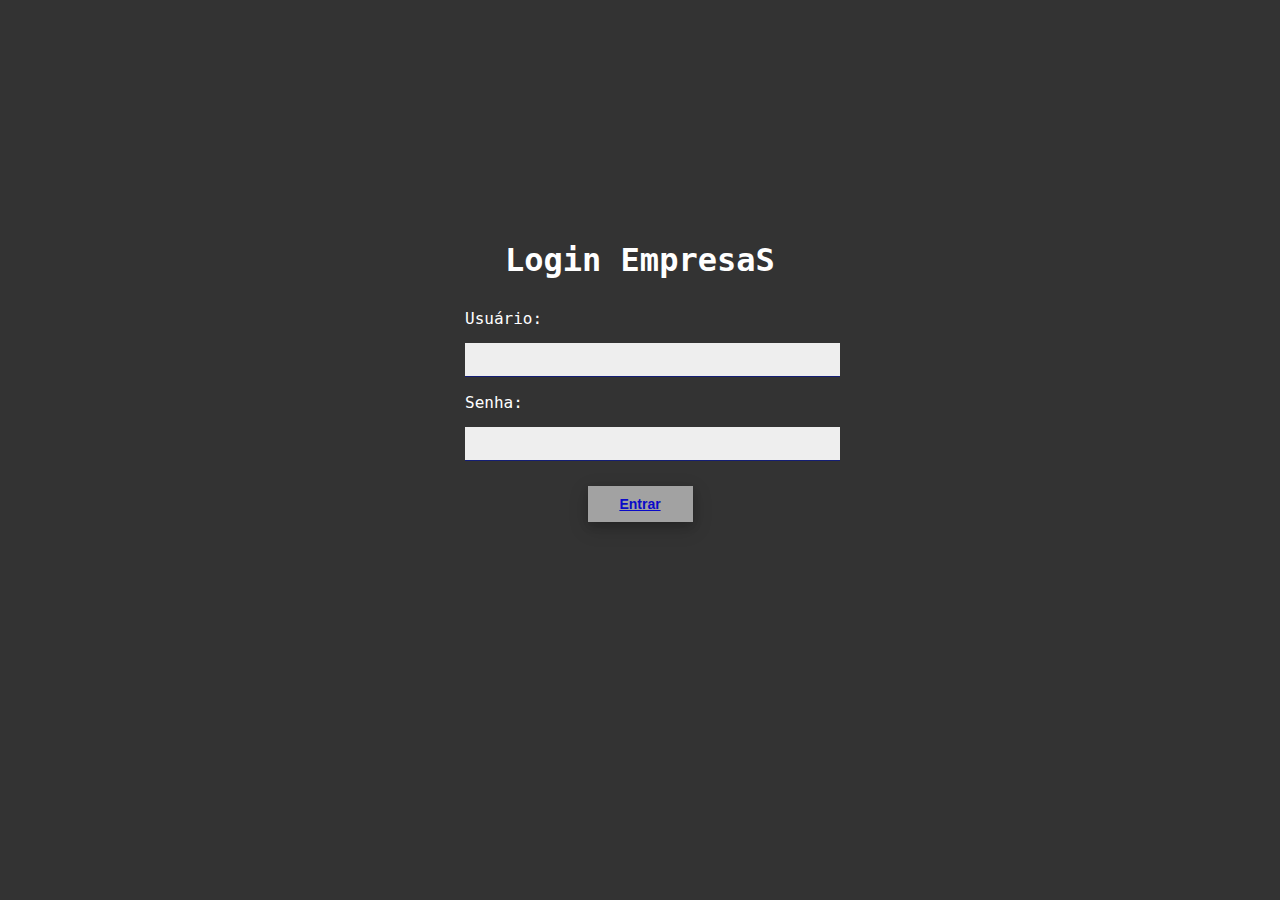
<file: Index.html>
﻿<!DOCTYPE html>
<html lang="pt-br">
<head>

    <link 
    
    rel="stylesheet" 
    type="text/css" 
    href="css/stylesheet.css"
    
    />

    <meta charset="UTF-8">
    <meta http-equiv="X-UA-Compatible" content="IE=edge">
    <meta name="viewport" content="width=device-width, initial-scale=1.0">
    <title>EmpresaS</title>

</head>
<body>

    <div class="container">
        <div class="box">
            <h1>Login EmpresaS</h1>
            <div class="user">
                <em class="fas fa-user"></em>
                <p>Usuário: <input 
                type="text" 
                name="username" 
                id="username"
                pattern="[a-z A-Z]" 
                /></p>
                <em class="fas fa-unlock-alt"></em>
                <p>Senha: <input 
                type="password" 
                name="password" 
                id="password" 
                pattern="(?=.*\d)(?=.*[a-z])(?=.*[A-Z]).{8,}"
                required
                /></p>
            </div>

            <div class="login-btn">
                <button class="btn"><a href="Inicio.html">Entrar</a></button>
            </div>

            <div id="message">
                <div id="messege-content">
                <h3>A senha deve conter:</h3>
                <p id="letter" class="invalid">Pelo menos uma letra <b>minúscula</b></p>
                <p id="capital" class="invalid">Pelo menos uma letra <b>maiúscula</b></p>
                <p id="number" class="invalid">Pelo menos um <b>número</b></p>
                <p id="length" class="invalid">No mínimo <b>6 caracteres</b></p>
                </div>
            </div>

            <script>
                var inputUser =  document.getElementById("username")
                var myInput = document.getElementById("password");
                var letter = document.getElementById("letter");
                var capital = document.getElementById("capital");
                var number = document.getElementById("number");
                var length = document.getElementById("length");
                
                // When the user clicks on the password field, show the message box
                myInput.onfocus = function() {
                  document.getElementById("message").style.display = "block";
                }
                
                // When the user clicks outside of the password field, hide the message box
                myInput.onblur = function() {
                  document.getElementById("message").style.display = "none";
                }
                
                // When the user starts to type something inside the password field
                myInput.onkeyup = function() {
                  // Validate lowercase letters
                  var lowerCaseLetters = /[a-z]/g;
                  if(myInput.value.match(lowerCaseLetters)) {  
                    letter.classList.remove("invalid");
                    letter.classList.add("valid");
                  } else {
                    letter.classList.remove("valid");
                    letter.classList.add("invalid");
                  }
                  
                  // Validate capital letters
                  var upperCaseLetters = /[A-Z]/g;
                  if(myInput.value.match(upperCaseLetters)) {  
                    capital.classList.remove("invalid");
                    capital.classList.add("valid");
                  } else {
                    capital.classList.remove("valid");
                    capital.classList.add("invalid");
                  }
                
                  // Validate numbers
                  var numbers = /[0-9]/g;
                  if(myInput.value.match(numbers)) {  
                    number.classList.remove("invalid");
                    number.classList.add("valid");
                  } else {
                    number.classList.remove("valid");
                    number.classList.add("invalid");
                  }
                  
                  // Validate length
                  if(myInput.value.length >= 6) {
                    length.classList.remove("invalid");
                    length.classList.add("valid");
                  } else {
                    length.classList.remove("valid");
                    length.classList.add("invalid");
                  }
                }
                </script>
        </div>
    </div>
    
</body>
</html>
</file>
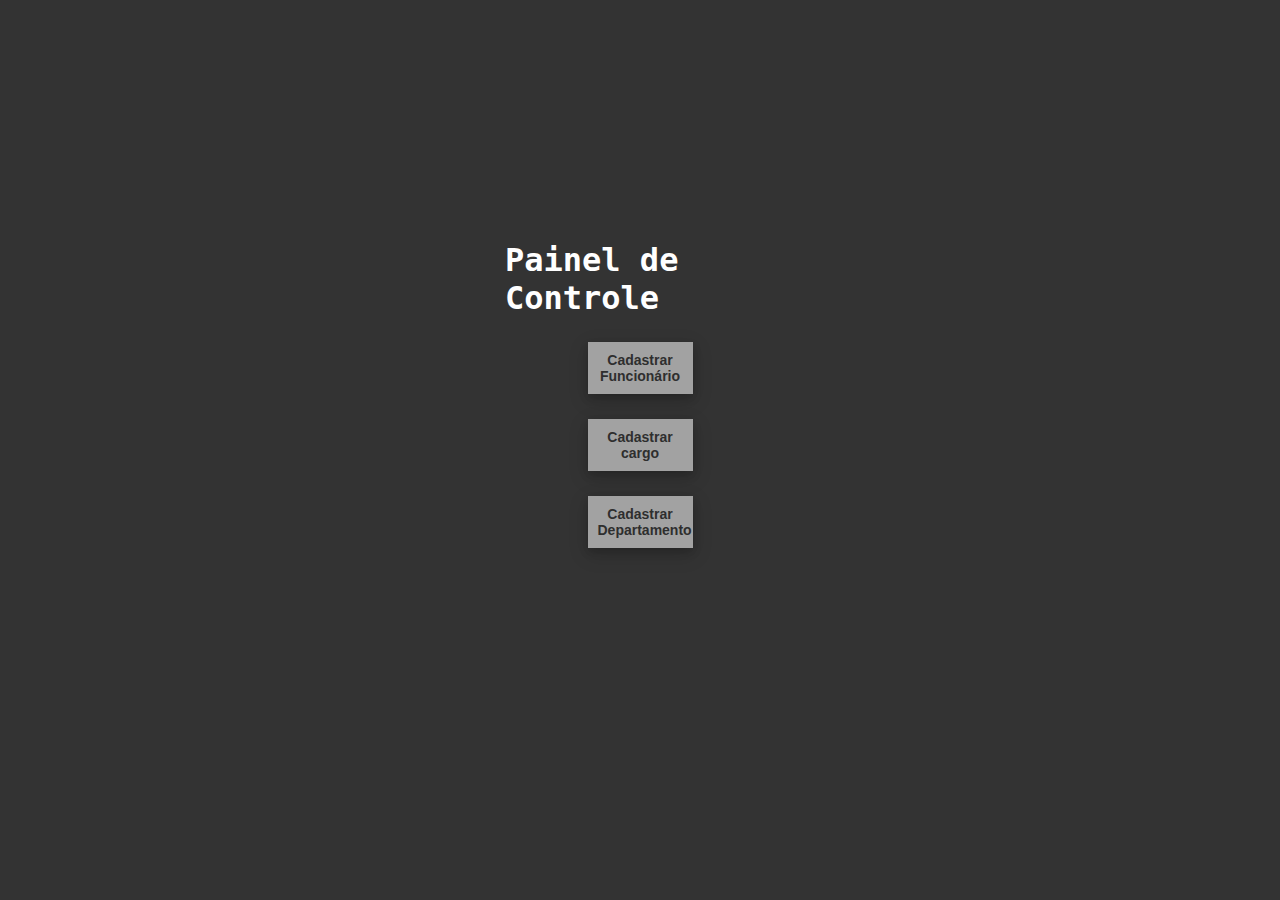
<file: Inicio.html>
<!DOCTYPE html>
<html lang="pt-br">
<head>
    <link rel="stylesheet" href="css/stylesheet.css">
    <meta charset="UTF-8">
    <meta http-equiv="X-UA-Compatible" content="IE=edge">
    <meta name="viewport" content="width=device-width, initial-scale=1.0">
    <title>Painel de Controle</title>
</head>
<body>
    <div class="container">
        <div class="box">
            <h1>Painel de Controle</h1>

            <div class="login-btn">
                <button class="btn">Cadastrar Funcionário</button>
            </div>
        
            <div class="login-btn">
                <button class="btn">Cadastrar cargo</button>
            </div>
        
            <div class="login-btn">
                <button class="btn">Cadastrar Departamento</button>
            </div>
        </div>
    </div>
</body>
</html>
</file>
<file: css/stylesheet.css>
@import url("https://fonts.googleapis.com/css2?family=Montserrat:whgt@400;700&display=swap");

body {
    margin: 0;
    padding: 0;
    box-sizing: border-box;
    font-family: "Lucida Console", monospace;
    color: #fff;
    background-color: rgb(51, 51, 51);
}

h1 {
    font-weight: 900;
    padding-left: 40px;
}

.container {
    height: 100vh;
    display: flex;
    justify-content: center;
    align-items: center;
    font-size: 16px;
    flex-direction: column;
}

.box {
    width: 350px;
    height: 460px;
    font-size: 16px;
    padding: 20px 40px;
    border-radius: 30px;
}

.user {
    margin-top: 30px;
}

.fas {
    position: absolute;
}

input {
    width: 90%;
    margin-top: 15px;
    padding: 0px 30px 15px;
    font-size: 16px;
    border: none;
    border-bottom: 1px solid #141e75;
    outline: none;
    background-color: #eeeeee;
}

input:focus {
    border-bottom: 1px solid #eeeeee;
}

.login-btn {
    margin-top: 25px;
    display: flex;
    justify-content: center;
    align-items: center;
    flex-direction: column;
}

.btn {
    display: block;
    width: 30%;
    padding: 10px;
    background-color: #bebebe;
    color: #2e2e2e;
    border: none;
    font-size: 14px;
    font-weight: 600;
    opacity: 0.8;
    box-shadow: 0 4px 8px 0 rgba(0, 0, 0, 0.2), 0 6px 20px 0 rgba(0, 0, 0, 0.19);
}

.btn:hover {
    opacity: 1;
}

.signup span {
    color: #7fb8e6;
}

.signup span:hover {
    color: #3793df;
}

#message {
    display:none;
    background: white;
    color: #000;
    font-family: "Montserrat", sans-serif;
    position: relative;
    top: -100px;
    padding: 20px 10px 0px 0px;
    margin-top: 10px;
  }

  #message h3 {
      text-align: center;
      font-size: 18;
  }
  
  #message p {
    padding: 10px 25px;
    font-size: 14px;
    text-align: center;
  }
  
  /* Add a green text color and a checkmark when the requirements are right */
  .valid {
    color: green;
  }
  
  .valid:before {
    position: relative;
    left: -10px;
    content: "✓";
  }
  
  /* Add a red text color and an "x" icon when the requirements are wrong */
  .invalid {
    color: red;
  }
  
  .invalid:before {
    position: relative;
    left: -10px;
    content: "x";
  }
  #gerenciar-funcionario{

    background-color: #5C5C5C5C;
  }
  #gerenciar-funcionario h1{
    margin-bottom: 50px;
  }
  #gerenciar-funcionario input{
    margin-bottom: 20px;
  }
  #gerenciar-funcionario button{
    padding: 10px;
    font-size: 17px;
  }
</file>
